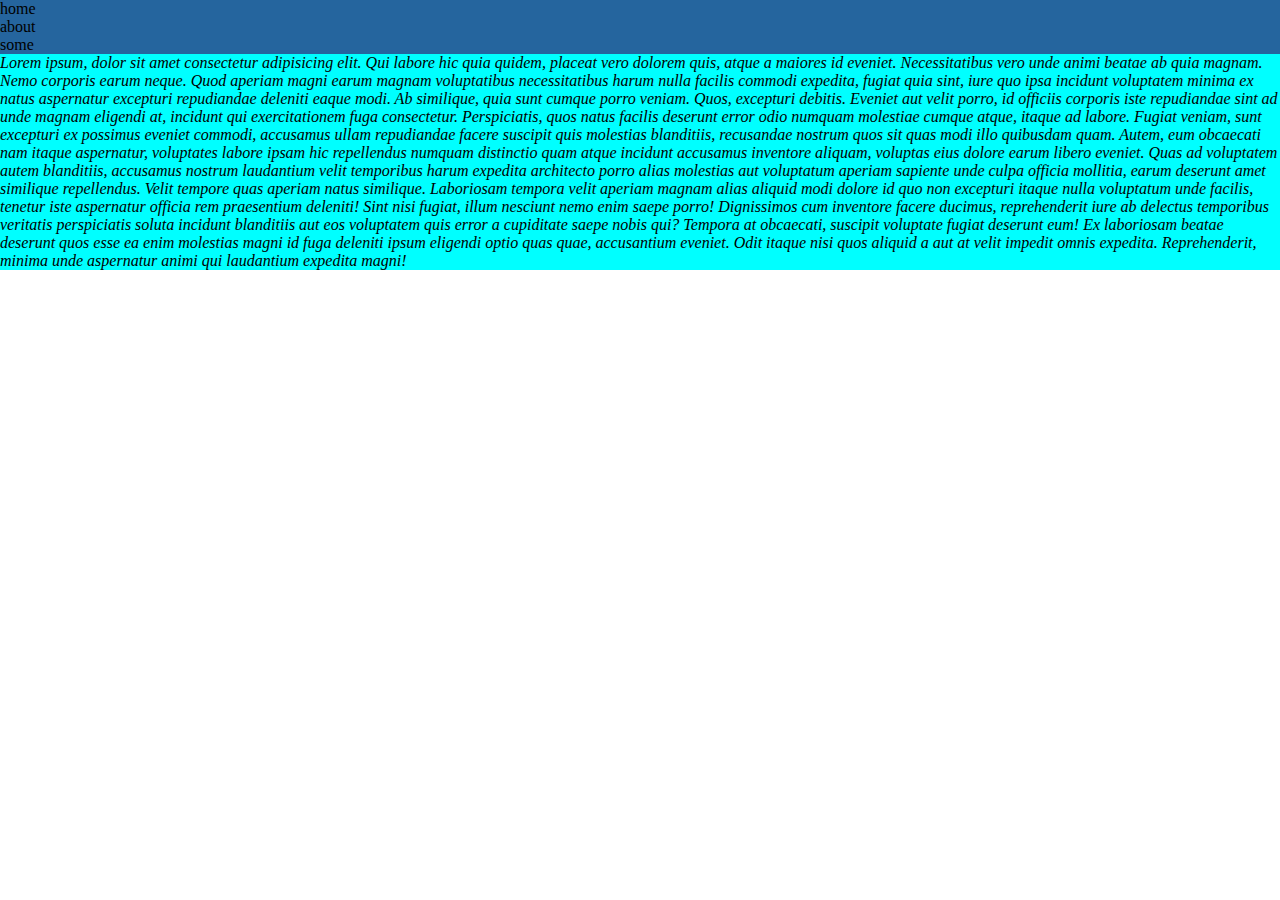
<file: css/practise.html>
<!DOCTYPE html>
<html lang="en">
<head>
    <meta charset="UTF-8">
    <meta http-equiv="X-UA-Compatible" content="IE=edge">
    <meta name="viewport" content="width=device-width, initial-scale=1.0">
    <title>hello world</title>
    <link rel="stylesheet" href="prac.css">
</head>
<body>
    <header>
        <nav>
        <ul>
        <li>home</li>
        <li>about</li>
        <li>some</li>
    
    </ul>
</nav>
    </header>
    <section id="banner">
 <em>Lorem ipsum, dolor sit amet consectetur adipisicing elit. Qui labore hic quia quidem, placeat vero dolorem quis, atque a maiores id eveniet. Necessitatibus vero unde animi beatae ab quia magnam. Nemo corporis earum neque. Quod aperiam magni earum magnam voluptatibus necessitatibus harum nulla facilis commodi expedita, fugiat quia sint, iure quo ipsa incidunt voluptatem minima ex natus aspernatur excepturi repudiandae deleniti eaque modi. Ab similique, quia sunt cumque porro veniam. Quos, excepturi debitis. Eveniet aut velit porro, id officiis corporis iste repudiandae sint ad unde magnam eligendi at, incidunt qui exercitationem fuga consectetur. Perspiciatis, quos natus facilis deserunt error odio numquam molestiae cumque atque, itaque ad labore. Fugiat veniam, sunt excepturi ex possimus eveniet commodi, accusamus ullam repudiandae facere suscipit quis molestias blanditiis, recusandae nostrum quos sit quas modi illo quibusdam quam. Autem, eum obcaecati nam itaque aspernatur, voluptates labore ipsam hic repellendus numquam distinctio quam atque incidunt accusamus inventore aliquam, voluptas eius dolore earum libero eveniet. Quas ad voluptatem autem blanditiis, accusamus nostrum laudantium velit temporibus harum expedita architecto porro alias molestias aut voluptatum aperiam sapiente unde culpa officia mollitia, earum deserunt amet similique repellendus. Velit tempore quas aperiam natus similique. Laboriosam tempora velit aperiam magnam alias aliquid modi dolore id quo non excepturi itaque nulla voluptatum unde facilis, tenetur iste aspernatur officia rem praesentium deleniti! Sint nisi fugiat, illum nesciunt nemo enim saepe porro! Dignissimos cum inventore facere ducimus, reprehenderit iure ab delectus temporibus veritatis perspiciatis soluta incidunt blanditiis aut eos voluptatem quis error a cupiditate saepe nobis qui? Tempora at obcaecati, suscipit voluptate fugiat deserunt eum! Ex laboriosam beatae deserunt quos esse ea enim molestias magni id fuga deleniti ipsum eligendi optio quas quae, accusantium eveniet. Odit itaque nisi quos aliquid a aut at velit impedit omnis expedita. Reprehenderit, minima unde aspernatur animi qui laudantium expedita magni!</em>
    </section>
</body>
</html>
</file>
<file: css/prac.css>
*{
    margin:0px;
    padding:0px;
}
header{
    background-color: rgb(37, 101, 158);
 display:flex;
 
 
}

#banner{
background-color: aqua;

}
</file>
